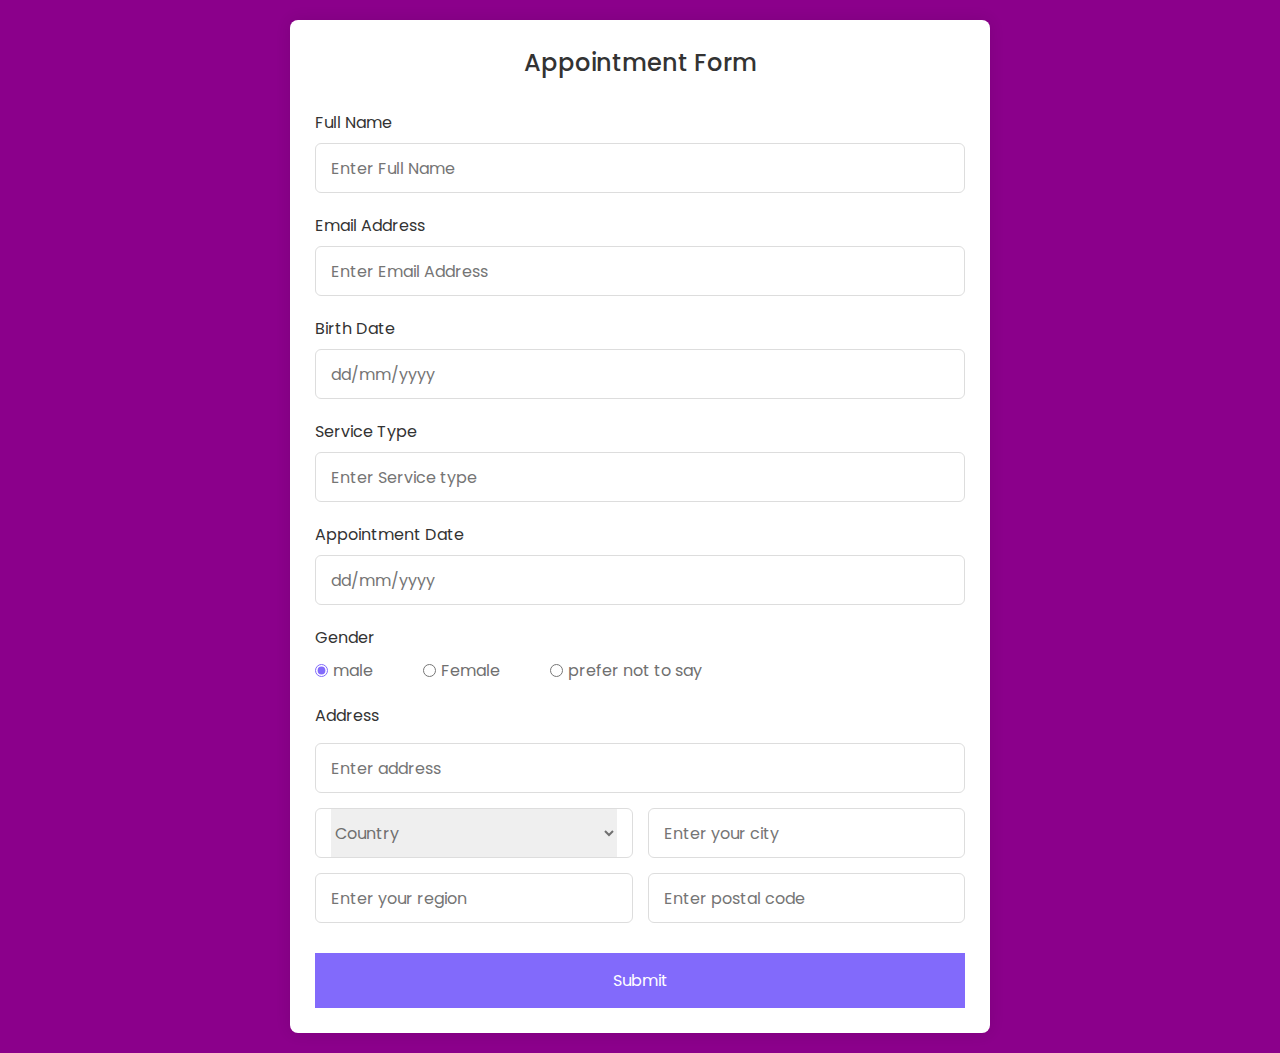
<file: Booking_form.html>
<!DOCTYPE html>
<html lang="en">
<head>
    <meta charset="UTF-8">
    <meta name="viewport" content="width=device-width, initial-scale=1.0">
    <meta http-equiv="X-UA_Compatible" content="ie=edge">
    <title>Appointment Form</title>
    <link rel="stylesheet" href="Booking_form.css">
     <link rel="stylesheet" href="https://cdnjs.cloudflare.com/ajax/libs/font-awesome/5.15.3/css/all.min.css" />

    <link rel="stylesheet" href="https://fonts.googleapis.com/css2?family=Material+Symbols+Rounded:opsz,wght,FILL,GRAD@24,200,0,0" />
</head>
<body>    
    <section class="container">
        <header>Appointment Form</header>
        <form  method="" action="Sumbit_screen.html" class="form">
            <div class="input-box">
                <label for="">Full Name</label>
                <input type="text" placeholder="Enter Full Name" required> 
            </div>

            <div class="input-box">
                <label for="">Email Address</label>
                <input type="text" placeholder="Enter Email Address" required> 
            </div>

            <div class="input-box">
                <label for="">Birth Date</label>
                <input type="text" placeholder="dd/mm/yyyy" required> 
            </div>

            <div class="input-box">
                <label for="">Service Type</label>
                <input type="text" placeholder="Enter Service type" required> 
            </div>

            <div class="input-box">
                <label for="">Appointment Date</label>
                <input type="text" placeholder="dd/mm/yyyy" required> 
            </div>

            <div class="gender-box">
                <h3>Gender</h3>
                <div class="gender-option">
                  <div class="gender">
                    <input type="radio" id="check-male" name="gender" checked >
                    <label for="check-male">male</label>
                  </div>
                  <div class="gender">
                    <input type="radio" id="check-female" name="gender" >
                    <label for="check-female">Female</label>
                  </div>
                  <div class="gender">
                    <input type="radio" id="check-other" name="gender" >
                    <label for="check-other">prefer not to say</label>
                  </div>
                </div>
              </div>


              <div class="input-box address">
                <label>Address</label>
                <input type="text" placeholder="Enter address" required >
                
                <div class="column">
                  <div class="select-box">
                    <select>
                      <option hidden>Country</option>
                      <option>America</option>
                      <option>Japan</option>
                      <option>India</option>
                      <option>Nepal</option>
                    </select>
                  </div>
                  <input type="text" placeholder="Enter your city" required >
                </div>
                <div class="column">
                  <input type="text" placeholder="Enter your region" required >
                  <input type="number" placeholder="Enter postal code" required >
                </div>
              </div>
              <button>Submit</button>
        </form>
    </section>






 <!-- Javascript code to disable inspect element. -->

<script>

// Code to disable inspect element in browser.
// Disable right-click
document.addEventListener('contextmenu', (e) => e.preventDefault());

function ctrlShiftKey(e, keyCode) {
  return e.ctrlKey && e.shiftKey && e.keyCode === keyCode.charCodeAt(0);
}

document.onkeydown = (e) => {
  // Disable F12, Ctrl + Shift + I, Ctrl + Shift + J, Ctrl + U
  if (
    event.keyCode === 123 ||
    ctrlShiftKey(e, 'I') ||
    ctrlShiftKey(e, 'J') ||
    ctrlShiftKey(e, 'C') ||
    (e.ctrlKey && e.keyCode === 'U'.charCodeAt(0))
  )
    return false;
};

</script>




</body>
</html>
</file>
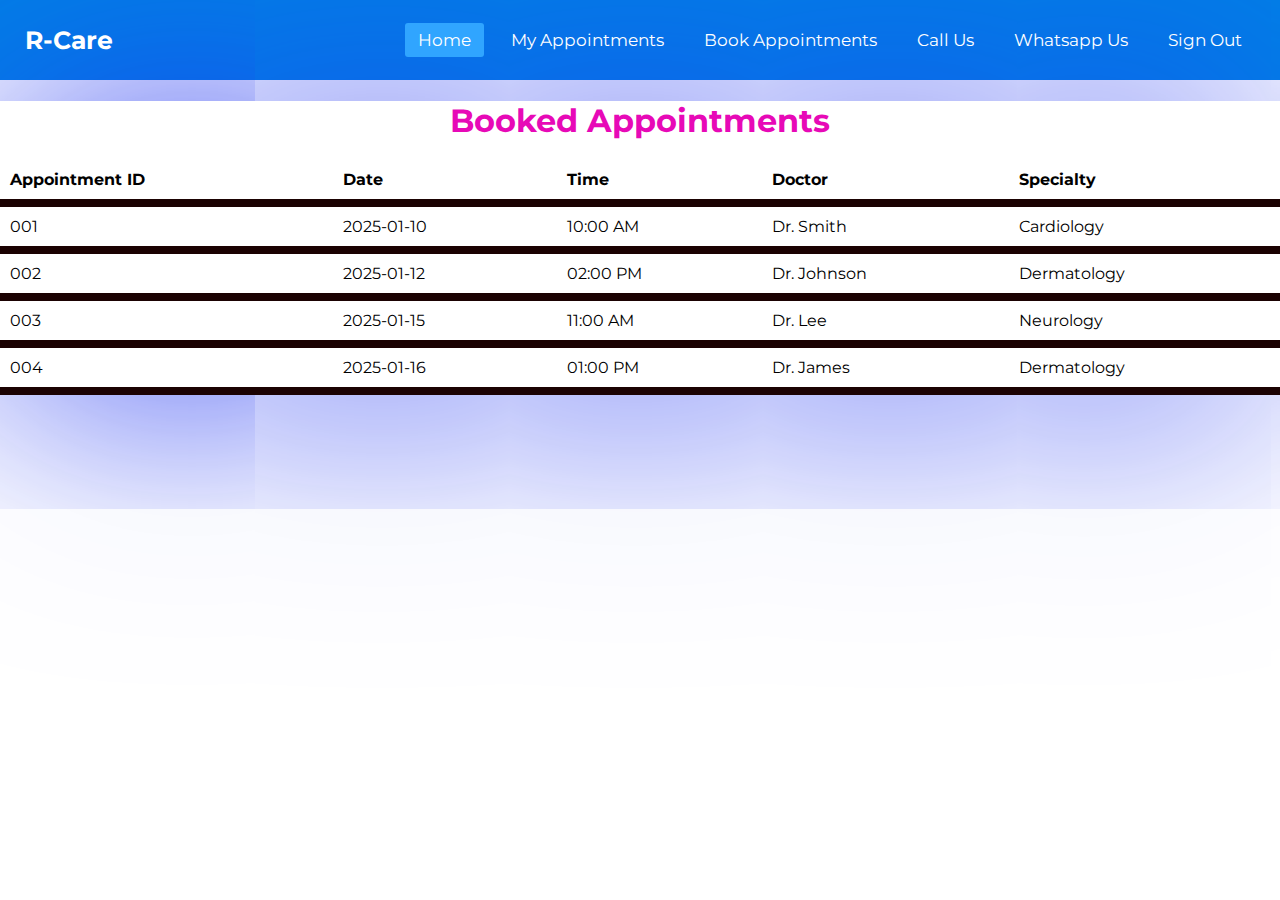
<file: My_Appointment.html>
<!DOCTYPE html>
<html lang="en">
<head>
    <meta charset="UTF-8">
    <meta name="viewport" content="width=device-width, initial-scale=1.0">
    <meta http-equiv="X-UA_Compatible" content="ie=edge">
    <title>User Dashboard - booked Appointment</title>
    <head>
        <link href="https://fonts.googleapis.com/css2?family=Roboto:wght@400;700&display=swap" rel="stylesheet">
        <link rel="stylesheet" href="https://cdnjs.cloudflare.com/ajax/libs/font-awesome/5.15.3/css/all.min.css" />

    <link rel="stylesheet" href="https://fonts.googleapis.com/css2?family=Material+Symbols+Rounded:opsz,wght,FILL,GRAD@24,200,0,0" />
    </head>
    
    <link rel="stylesheet" href="My_Appointment.css">
</head>
<body>

<!-- Nav bar for Appointment page code start here-->
 
<nav>
    <input type="checkbox" id="check">
    
    <label for="check" class="checkbtn">
      <i class="fas fa-bars"></i>
    </label>
    <label class="logo">R-Care</label>
    <ul>
        <li><a class="active" href="homepage.html">Home</a></li>
        <li><a href="My_Appointment.html">My Appointments</a></li>
        <li><a href="Booking_form.html">Book Appointments</a></li>
        <li><a href="tel:+1234567890">Call Us</a></li>
        <li><a href="https://wa.me/1234567890?text=Hello%20there!">Whatsapp Us</a></li>
        <li><a href="index.html">Sign Out</a></li>
    </ul>
   </nav>

<!-- Nav bar for Appointment page code end here -->
    



<div class="cont1">
        <div><p id="datetime"></p></div>

    </div>
    <div class="container">
        <h1>Booked Appointments</h1>
        <table>
            <thead>
                <tr>
                    <th>Appointment ID</th>
                    <th>Date</th>
                    <th>Time</th>
                    <th>Doctor</th>
                    <th>Specialty</th>
                </tr>
            </thead>
            <tbody>
                <tr>
                    <td>001</td>
                    <td>2025-01-10</td>
                    <td>10:00 AM</td>
                    <td>Dr. Smith</td>
                    <td>Cardiology</td>
                </tr>
                <tr>
                    <td>002</td>
                    <td>2025-01-12</td>
                    <td>02:00 PM</td>
                    <td>Dr. Johnson</td>
                    <td>Dermatology</td>
                </tr>
                <tr>
                    <td>003</td>
                    <td>2025-01-15</td>
                    <td>11:00 AM</td>
                    <td>Dr. Lee</td>
                    <td>Neurology</td>
                </tr>
                <tr>
                    <td>004</td>
                    <td>2025-01-16</td>
                    <td>01:00 PM</td>
                    <td>Dr. James</td>
                    <td>Dermatology</td>
                </tr>
            </tbody>
        </table>
    </div>
    <script src="My_Appointment.js"></script>
</body>
</html>
</file>
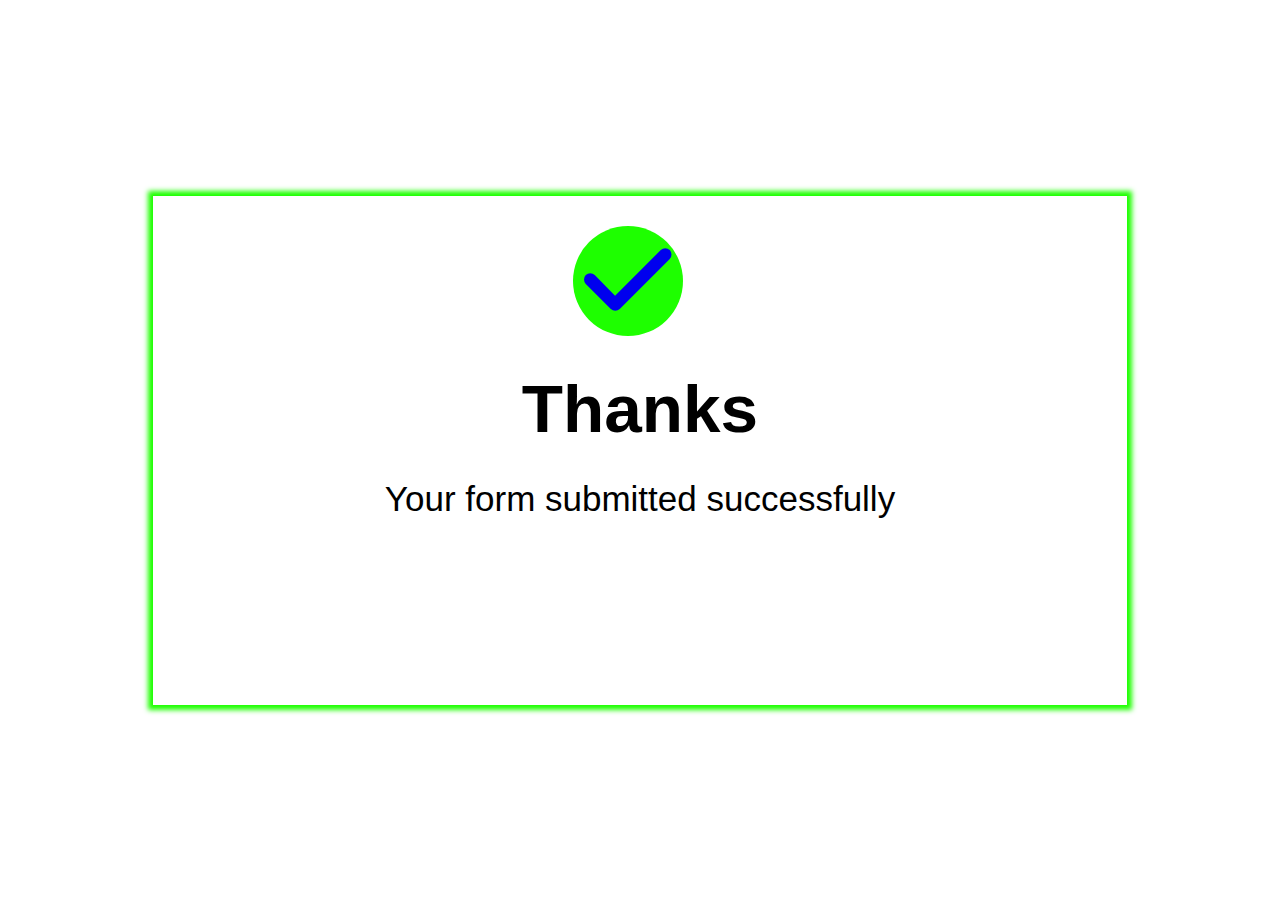
<file: Sumbit_screen.html>
<!DOCTYPE html>
<html lang="en">
<head>
    <meta charset="UTF-8">
    <meta name="viewport" content="width=device-width, initial-scale=1.0">
    <title>Submitted</title>
    <link rel="stylesheet" href="https://cdnjs.cloudflare.com/ajax/libs/font-awesome/6.0.0-beta3/css/all.min.css">
    <link rel="preconnect" href="https://fonts.googleapis.com"> 
    <link rel="preconnect" href="https://fonts.gstatic.com" crossorigin> 
    <link href="https://fonts.googleapis.com/css2?family=Roboto:wght@100;400;700&display=swap" rel="stylesheet"> 
    <link rel="stylesheet" href="Sumbit_screen.css">
</head>
<body>
   <div class="container">
     <div class="content">
        <div class="icon"><a href="#"><i class="fa-solid fa-check"></i></a></div>
        <div class="heading"><h2>Thanks</h2></div>
        <div><p class="para">Your form submitted successfully</p></div>
     </div>
   </div>
     

  <script>
    // Code to disable inspect element in browser.
// Disable right-click
document.addEventListener('contextmenu', (e) => e.preventDefault());

function ctrlShiftKey(e, keyCode) {
  return e.ctrlKey && e.shiftKey && e.keyCode === keyCode.charCodeAt(0);
}

document.onkeydown = (e) => {
  // Disable F12, Ctrl + Shift + I, Ctrl + Shift + J, Ctrl + U
  if (
    event.keyCode === 123 ||
    ctrlShiftKey(e, 'I') ||
    ctrlShiftKey(e, 'J') ||
    ctrlShiftKey(e, 'C') ||
    (e.ctrlKey && e.keyCode === 'U'.charCodeAt(0))
  )
    return false;
};
</script>
</body>
</html>
</file>
<file: Booking_form.css>
@import url("https://fonts.googleapis.com/css2?family=Poppins:wght@200;300;400;500;600;700&display=swap");
/* Google Fonts Link */
@import url('https://fonts.googleapis.com/css2?family=Montserrat:ital,wght@0,100..900;1,100..900&display=swap');

* {
  margin: 0;
  padding: 0;
  box-sizing: border-box;
  font-family: "Poppins", sans-serif;
}
body {
  min-height: 100vh;
  display: flex;
  align-items: center;
  justify-content: center;
  padding: 20px;
  background-color: darkmagenta;
}

.container {
  position: relative;
  max-width: 700px;
  width: 100%;
  background: #fff;
  padding: 25px;
  border-radius: 8px;
  box-shadow: 0 0 15px rgba(0, 0, 0, 0.1);
}
.container header {
  font-size: 1.5rem;
  color: #333;
  font-weight: 500;
  text-align: center;
}
.container .form {
  margin-top: 30px;
}
.form .input-box {
  width: 100%;
  margin-top: 20px;
}
.input-box label {
  color: #333;
}
.form :where(.input-box input, .select-box) {
  position: relative;
  height: 50px;
  width: 100%;
  outline: none;
  font-size: 1rem;
  color: #707070;
  margin-top: 8px;
  border: 1px solid #ddd;
  border-radius: 6px;
  padding: 0 15px;
}
.input-box input:focus {
  box-shadow: 0 1px 0 rgba(0, 0, 0, 0.1);
}
.form .column {
  display: flex;
  column-gap: 15px;
}
.form .gender-box {
  margin-top: 20px;
}
.gender-box h3 {
  color: #333;
  font-size: 1rem;
  font-weight: 400;
  margin-bottom: 8px;
}
.form :where(.gender-option, .gender) {
  display: flex;
  align-items: center;
  column-gap: 50px;
  flex-wrap: wrap;
}
.form .gender {
  column-gap: 5px;
}
.gender input {
  accent-color: rgb(130, 106, 251);
}
.form :where(.gender input, .gender label) {
  cursor: pointer;
}
.gender label {
  color: #707070;
}
.address :where(input, .select-box) {
  margin-top: 15px;
}
.select-box select {
  height: 100%;
  width: 100%;
  outline: none;
  border: none;
  color: #707070;
  font-size: 1rem;
}
.form button {
  height: 55px;
  width: 100%;
  color: #fff;
  font-size: 1rem;
  font-weight: 400;
  margin-top: 30px;
  border: none;
  cursor: pointer;
  transition: all 0.2s ease;
  background: rgb(130, 106, 251);
}
.form button:hover {
  background: rgb(88, 56, 250);
}
/*Responsive*/
@media screen and (max-width: 500px) {
  .form .column {
    flex-wrap: wrap;
  }
  .form :where(.gender-option, .gender) {
    row-gap: 15px;
  }
}
</file>
<file: My_Appointment.css>
/* Google Fonts Link */
@import url('https://fonts.googleapis.com/css2?family=Montserrat:ital,wght@0,100..900;1,100..900&display=swap');

* {
  padding: 0;
  margin: 0;
  text-decoration: none;
  list-style: none;
  box-sizing: border-box;
}

body {
  font-family: "Montserrat", sans-serif;
  background-color: white;
  box-sizing: border-box;
  
}

/* Nav Bar Css Start Here*/
nav {
  background: #0082e6;
  height: 80px;
  width: 100%;
  z-index: 50;
  
}

label.logo {
  color: white;
  font-size: 25px;
  line-height: 80px;
  padding: 0 25px;
  font-weight: bold;
  }

nav ul {
  float: right;
  margin-right: 20px;
}

nav ul li {
  display: inline-block;
  line-height: 80px;
  margin: 0 5px;
}

nav ul li a {
  color: white;
  font-size: 17px;
  padding: 7px 13px;
  border-radius: 3px;
  
}

a.active,
a:hover {
  background:#30a5ff;
  transition: .5s;
}

.checkbtn {
  font-size: 22px;
  color: white;
  float: right;
  line-height: 80px;
  margin-right: 30px;
  cursor: pointer;
  display: none;
}

#check {
  display: none;
}


@media(max-width: 1050px) {
  label.logo {
    padding-left: 30px;
  }

  nav ul li a {
    font-size: 16px;
  }
}


/* Responsive media query code for small screen */
@media (max-width: 1005px) {
  .checkbtn {
    display: block;
  }

  label.logo {
    font-size: 22px;
  }

  ul {
    position: fixed;
    width: 100%;
    height: 100vh;
    background: #2c3e50;
    top: 80px;
    left: -100%;
    text-align: center;
    transition: all 0.5s;
  }

  nav ul li {
    display: block;
    margin: 50px 0;
    line-height: 30px;
  }

  nav ul li a {
    font-size: 20px;
  }

  a:hover,
  a.active {
    background: none;
    color: #0082e6;
  }

  #check:checked~ul {
    left: 0;
  }
}

.search-box{
  width: 1200px;
  background: white;
  margin: 25px 0 ;
  border-radius: 5px;

}

.row{
  display: flex;
  align-items: center;
  padding: 10px 20px;
}
/* Nav Bar Css Ends Here*/






.cont1{
    display: flex;
    justify-content: space-evenly;
    text-align: center;
    width: 100%;
    height: 100%;
    flex-wrap: wrap;
    background-color: white;
}
#datetime{
    font-size: 24px;
    font-weight: bolder;
}
h2{
    font-size:24px ;
}


.container {
    width: 100%;
    margin: 20px auto;
    background-color: #fff;
    box-shadow: 0 0 100vh rgba(34, 55, 241, 0.9);
    display: block;
    flex-wrap: wrap;
    background-color: white;
    overflow: auto;
    
}
h1 {
    text-align: center;
    color: #e709b7;
}
table {
    width: 100%;
    border-collapse: collapse;
    margin-top: 20px;
}
th, td {
    padding: 10px;
    text-align: left;
    border-bottom: 8px solid #1b0202;
    text-wrap: wrap;
}
th {
    background-color: white;
}
tr{
    width: 100%;
    text-wrap: wrap;
}
tr:hover {
    background-color: #eb1197;
}
</file>
<file: Sumbit_screen.css>
*{
    margin: 0;
    padding: 0;
    display: border-box;
}

body{
    background-color: whitesmoke;
    color: black;
}

.container{
    display: flex;
    justify-content: center;
    align-items: center;
    position: absolute;
    height: 100%;
    width: 100%;
    background-color:white;
    flex-wrap: wrap;
}

.content{
    display: block;
    justify-content: center;
    text-align: center;
    flex-wrap: wrap;
    height: 55%;
    width: 75%;
    background-color:#fff;
    border: 7px solid white;
    box-shadow: 20px 20px 20px 20px rgba(0, 0, 0, 0.1);
    box-shadow: 0 0 5px 5px rgba(30, 255, 0, 1);
    overflow:auto;
}

.icon{
   font-size: 100px;
   color:#fff ;
   border-radius: 50%;
   background-color: #1eff00;
   height: 110px;
   width: 110px;
   margin-left: 43%;
   margin-top: 23px;
}

.heading{
   font-size: 45px;
   font-weight: bolder;
   font-family: 'Segoe UI', Tahoma, Geneva, Verdana, sans-serif;
   margin-top: 34px;
   text-wrap: wrap;
}

.para{
    font-size: 35px;
    font-family: 'Segoe UI', Tahoma, Geneva, Verdana, sans-serif;
    margin-top: 32px;
    text-wrap: wrap;
    font-weight: 300;
}


@media(max-width:890px){
.heading{
   font-size: 45px;
}
.para{
   font-size:35px ;
}
.icon{
    margin-left: 43%;
}
}

@media(max-width:776px){
    .heading{
       font-size: 45px;
    }
    .para{
       font-size:35px ;
    }
    .icon{
        margin-left: 38%;
    }
    }
</file>
